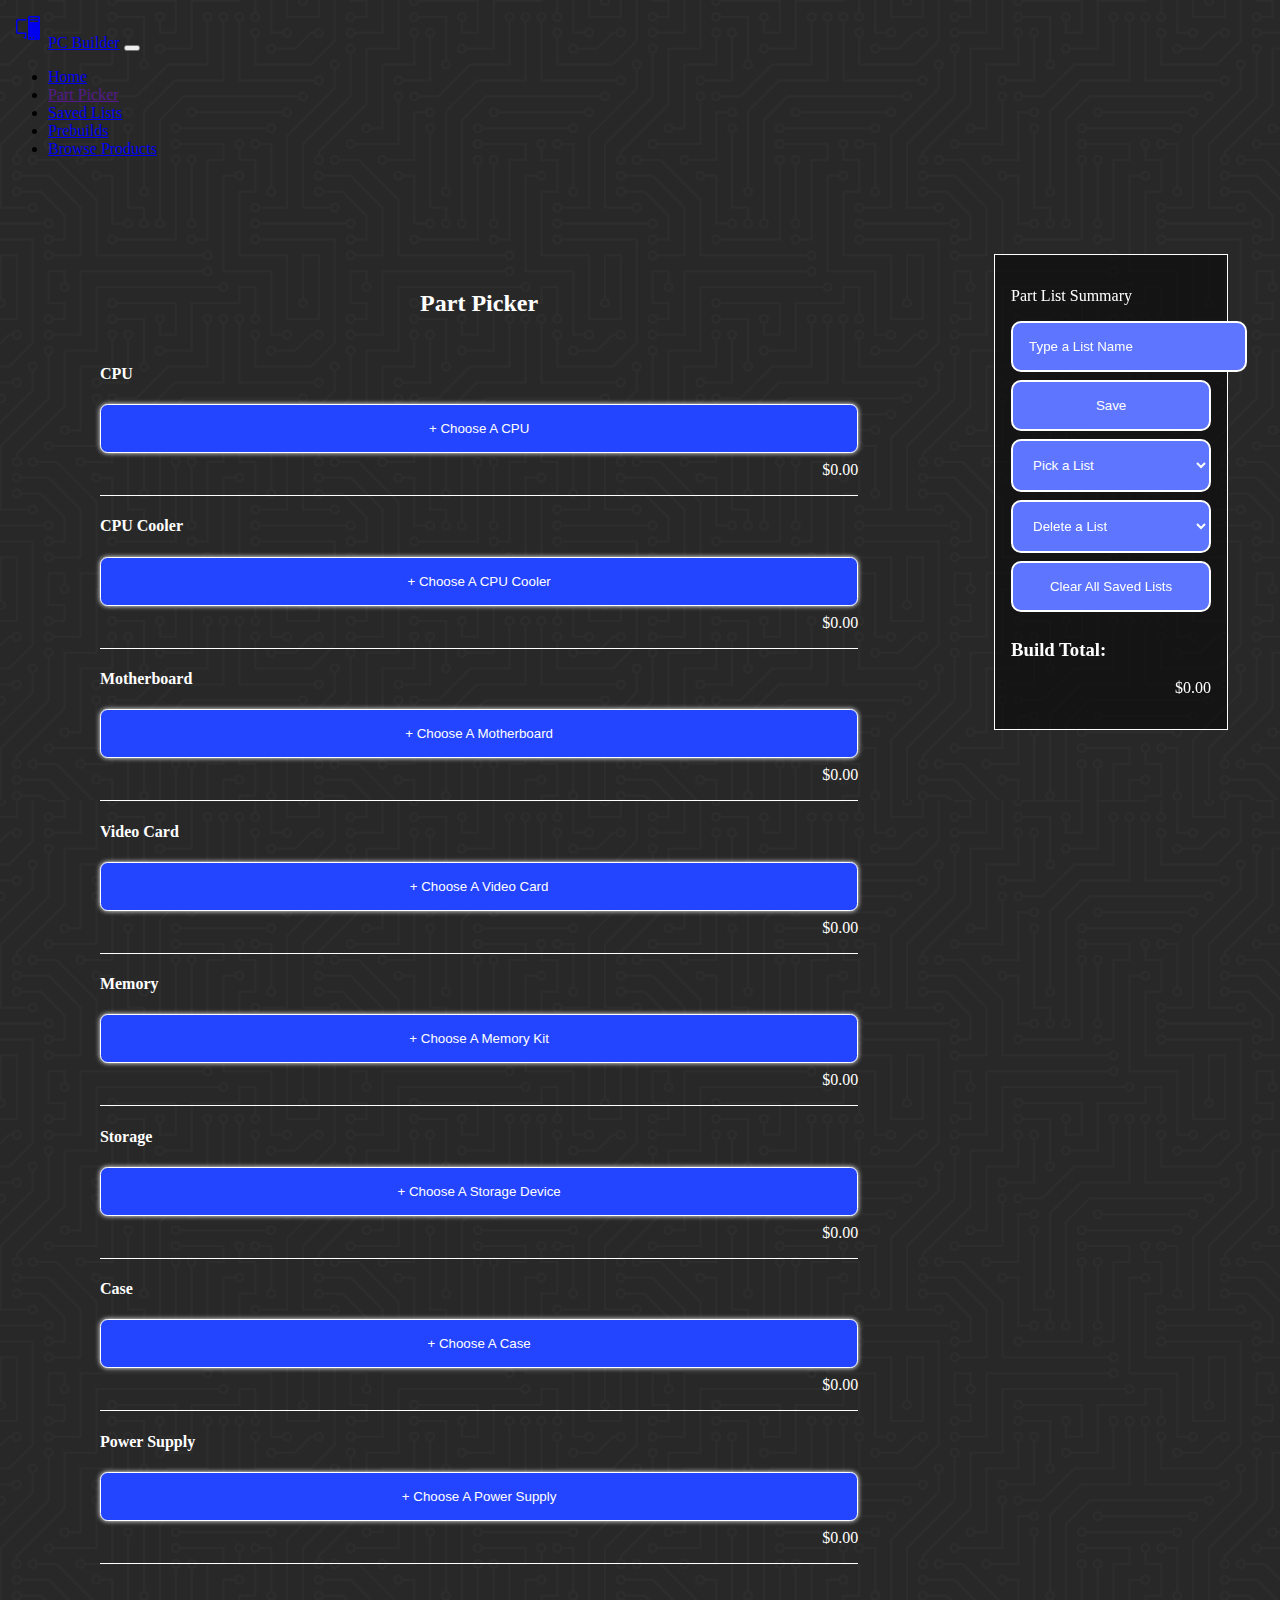
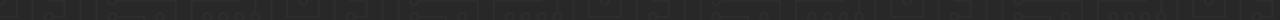
<file: src/components/PartPicker/partPicker.html>
<!DOCTYPE html>
<html lang="en">
<head>
    <meta charset="UTF-8">
    <meta http-equiv="X-UA-Compatible" content="IE=edge">
    <meta name="viewport" content="width=device-width, initial-scale=1.0">
    <title>PC Builder</title>
    <link href="https://cdn.jsdelivr.net/npm/bootstrap@5.2.0/dist/css/bootstrap.min.css" rel="stylesheet" integrity="sha384-gH2yIJqKdNHPEq0n4Mqa/HGKIhSkIHeL5AyhkYV8i59U5AR6csBvApHHNl/vI1Bx" crossorigin="anonymous">
    <link rel="stylesheet" href="partPicker.css">
</head>
<body>
    <nav class="navbar navbar-expand-lg navbar-dark bg-dark fixed-top border-bottom">
        <div class="container-fluid">
          <a class="navbar-brand d-flex justify-content-center align-items-center" href="../../../index.html"><svg xmlns="http://www.w3.org/2000/svg" width="16" height="16" fill="currentColor" class="bi bi-pc-display align-center" viewBox="0 0 16 16">
            <path d="M8 1a1 1 0 0 1 1-1h6a1 1 0 0 1 1 1v14a1 1 0 0 1-1 1H9a1 1 0 0 1-1-1V1Zm1 13.5a.5.5 0 1 0 1 0 .5.5 0 0 0-1 0Zm2 0a.5.5 0 1 0 1 0 .5.5 0 0 0-1 0ZM9.5 1a.5.5 0 0 0 0 1h5a.5.5 0 0 0 0-1h-5ZM9 3.5a.5.5 0 0 0 .5.5h5a.5.5 0 0 0 0-1h-5a.5.5 0 0 0-.5.5ZM1.5 2A1.5 1.5 0 0 0 0 3.5v7A1.5 1.5 0 0 0 1.5 12H6v2h-.5a.5.5 0 0 0 0 1H7v-4H1.5a.5.5 0 0 1-.5-.5v-7a.5.5 0 0 1 .5-.5H7V2H1.5Z"/>
          </svg>PC Builder</a>
          <button class="navbar-toggler" type="button" data-bs-toggle="collapse" data-bs-target="#navbarNavDropdown" aria-controls="navbarNavDropdown" aria-expanded="false" aria-label="Toggle navigation">
            <span class="navbar-toggler-icon"></span>
          </button>
          <div class="collapse navbar-collapse" id="navbarNavDropdown">
            <ul class="navbar-nav">
              <li class="nav-item">
                <a class="nav-link" aria-current="page" href="../../../index.html">Home</a>
              </li>
              <li class="nav-item">
                <a class="nav-link active" href="">Part Picker</a>
              </li>
              <li class="nav-item">
                <a class="nav-link" href="../SavedLists/saved-lists.html">Saved Lists</a>
              </li>
              <li class="nav-item">
                <a class="nav-link" href="../Prebuilds/prebuilds.html">Prebuilds</a>
              </li>
              <li class="nav-item">
                <a class="nav-link" href="../Products/products.html">Browse Products</a>
              </li>
            </ul>
          </div>
        </div>
      </nav>
      <div id="content-wrapper">
        <div id="picker-wrapper">
          <h2>Part Picker</h2>
          <div class="part-selection" id="cpu-selection" >
              <h4>CPU</h4>
              <button type="button" class="addItemButton button" id="picker-cpu">+ Choose A CPU</button>
              <p class="component-price" id="cpu-price">$0.00</p>
            </div>
            <div class="part-selection" id="cpu-cooler-selection">
              <h4>CPU Cooler</h4>
              <button type="button" class="addItemButton button" id="picker-cpu-cooler">+ Choose A CPU Cooler</button>
              <p class="component-price" id="cpu-cooler-price">$0.00</p>
            </div>
            <div class="part-selection" id="motherboard-selection">
              <h4>Motherboard</h4>
              <button type="button" class="addItemButton button" id="picker-motherboard">+ Choose A Motherboard</button>
              <p class="component-price" id="motherboard-price">$0.00</p>
            </div>
            <div class="part-selection" id="gpu-selection">
              <h4>Video Card</h4>
              <button type="button" class="addItemButton" id="picker-gpu">+ Choose A Video Card</button>
              <p class="component-price" id="gpu-price">$0.00</p>
            </div>
            <div class="part-selection" id="ram-selection">
              <h4>Memory</h4>
              <button type="button" class="addItemButton" id="picker-ram">+ Choose A Memory Kit</button>
              <p class="component-price" id="ram-price">$0.00</p>
            </div>
            <div class="part-selection" id="storage-selection">
              <h4>Storage</h4>
              <button type="button" class="addItemButton" id="picker-storage">+ Choose A Storage Device</button>
              <p class="component-price" id="storage-price">$0.00</p>
            </div>
            <div class="part-selection" id="case-selection">
              <h4>Case</h4>
              <button type="button" class="addItemButton" id="picker-case">+ Choose A Case</button>
              <p class="component-price" id="case-price">$0.00</p>
            </div>
            <div class="part-selection" id="psu-selection">
              <h4>Power Supply</h4>
              <button type="button" class="addItemButton" id="picker-psu">+ Choose A Power Supply</button>
              <p class="component-price" id="psu-price">$0.00</p>
            </div>
          </div>
          <div id="parts-reciept">
            <p>Part List Summary</p>
            <input type="text" placeholder="Type a List Name" id="list-name" class="reciept-input">
            <button id="save-button" class="reciept-input">Save</button>
            <select id="saved-lists" class="reciept-input">
              <option value="" disabled selected hidden id="select-placeholder">Pick a List</option>
            </select>
            <select id="delete-lists" class="reciept-input">
              <option value="" disabled selected hidden id="delete-placeholder">Delete a List</option>
            </select>
            <button id="clear-button" class="reciept-input">Clear All Saved Lists</button>
            <h3>Build Total:</h3>
            <p class="table-total-price" id="total-price">$0.00</p>
          </div>
      </div>
      <script src="https://cdn.jsdelivr.net/npm/bootstrap@5.2.0/dist/js/bootstrap.bundle.min.js" integrity="sha384-A3rJD856KowSb7dwlZdYEkO39Gagi7vIsF0jrRAoQmDKKtQBHUuLZ9AsSv4jD4Xa" crossorigin="anonymous"></script>
      <script type="module" src="./partPicker.js"></script>
</body>
</html>
</file>
<file: src/components/PartPicker/partPicker.css>
body{
    min-height: 100vh;
    -webkit-tap-highlight-color: transparent;
    /* background: linear-gradient(0deg, rgb(255, 238, 0) 0%, rgb(255, 119, 0) 30%, rgb(255, 0, 0) 100%); */
    background: rgb(40, 40, 40);
    background-image: url(../../../assets/circuitBG.svg);
}
::placeholder { /* Chrome, Firefox, Opera, Safari 10.1+ */
    color: white;
    opacity: 1; /* Firefox */
  }
::-webkit-scrollbar {
    width: 6px;
    height: 6px;
}
::-webkit-scrollbar-track {
    border-radius: 10px;
    background: rgba(255, 255, 255, 0.25);
}
::-webkit-scrollbar-thumb{
    border-radius: 10px;
    background: rgba(255, 255, 255, 0.75);
}
::-webkit-scrollbar-thumb:hover{
  	background: rgba(255, 255, 255, 1);
}
::-webkit-scrollbar-thumb:active{
  	background: rgba(255, 255, 255, 1);
}
  
.navbar-brand svg{
    height: 1.5rem;
    width: 1.5rem;
    margin: .5rem;
}
.navbar-brand:hover{
    color: cyan;
}
.nav-link:hover{
    color: cyan;
}
#content-wrapper{
    display: flex;
    flex-direction: row;
    justify-content: space-around;
    color: white;
    width: 100%;
    height: 100%;
    padding: 1rem;
    margin-top: 5rem;
}
#picker-wrapper{
    width: 60%;
    padding: 1rem;
}
#parts-reciept{
    position: -webkit-sticky;
    position: sticky;
    top: 96px;
    height: 100%;
    width: 200px;
    background-color: rgba(0, 0, 0, .5);
    padding: 1rem;
    border: 1px solid white;
}
#list-name{
    width: 100%;
    border-radius: 10px;
    border: 2px solid white;
    color: white;
    padding: 1rem;
}
#parts-reciept button{
    width: 100%;
    border-radius: 10px;
    border: 2px solid white;
    color: white;
    padding: 1rem;
}
#parts-reciept select{
    width: 100%;
    border-radius: 10px;
    border: 2px solid white;
    color: white;
    padding: 1rem;
}
.addItemButton{
    display: flex;
    flex-direction: column;
    justify-content: center;
    align-items: center;
    background-color: rgb(36, 69, 255);
    width: 100%;
    color: white;
    border: 1px solid white;
    border-radius: 7.5px;
    box-shadow: 0px 0px 5px white;
    padding: 1rem;
    transition: all .5s;
    
}
.addItemButton:hover .productImage{
    padding: .75rem;
    transition: all .25s;
}
.reciept-input{
    margin-bottom: .5rem;
    background-color: rgb(94, 118, 255);
    transition: all .5s;
}
.reciept-input:hover{
    box-shadow: 0px 0px 5px white;
    font-size: 1.05rem;
    transition: all .5s;
}
.addItemButton:hover{
    box-shadow: 0px 0px 10px white;
    font-size: 1.05rem;
    transition: all .5s;
}
#content-wrapper h2{
    margin-bottom: 3rem;
    align-self: center;
    text-align: center;
}
#products-wrapper{
    display: flex;
    position: fixed;
    top: 3rem;
    left: 2rem;
    right: 2rem;
    max-height: 70vh;
    flex-direction: column;
    margin-top: 3rem;
    background: rgba(46, 53, 61, 0.98);
    border: 1px solid white;
    border-radius: 12px;
}
#products-header{
    display: flex;
    justify-content: space-between;
}
#products-list{
    overflow-y: scroll;
    height: 100%;
    display: flex;
    flex-wrap: wrap;
    justify-content: space-around;
    border-radius: 10px;
}
#products-header h4 {
    color: white;
    padding-top: .75rem;
    margin-left: .75rem;
    /* padding-right: 80%; */
}
#products-header button{
    display: flex;
    justify-content: center;
    color: white;
    margin-top: .25rem;
    margin-right: .25rem;
    border-radius: 50px;
    font-weight: 700;
    border: none;
    background: transparent;
    height: 30px;
    width: 30px;
}
#products-header button:hover{
    display: flex;
    justify-content: center;
    color: black;
    margin-top: .25rem;
    margin-right: .25rem;
    border-radius: 50px;
    background: white;
    height: 30px;
    width: 30px;
    transition: all .25s;
}
.product{
    display: flex;
    flex-direction: column;
    color: white;
    border: 1px solid rgb(149, 149, 149);
    margin: .5rem;
    padding: .5rem;
    width: 12rem;
    justify-content: center;
    align-items: center;
    text-align: center;
    transition: all .25s;
}
.productImage{
    transition: all .25s;
    padding: .5rem;
    width: 90%;
    max-width: 150px;
}
.hidden{
    display: none;
}
.product:hover{
    border: 1px solid cyan;
    color: cyan;
    cursor: pointer;
    padding-left: 1rem;
    padding-right: 1rem;
    transition: all .25s;
}
.productPrice{
    font-weight: 700;
    text-shadow: 0 0 2px rgb(21, 21, 255), 0 0 1px white;
    color: cyan;
    align-self: flex-end;
    margin: 1rem;
    margin-top: 0rem;
}
.part-selection{
    border-bottom: 1px solid white;
    margin-bottom: 1rem;
}
.component-price{
    margin-top: .5rem;
    text-align: end;
}
#total-price{
    text-align: end;
}
</file>
